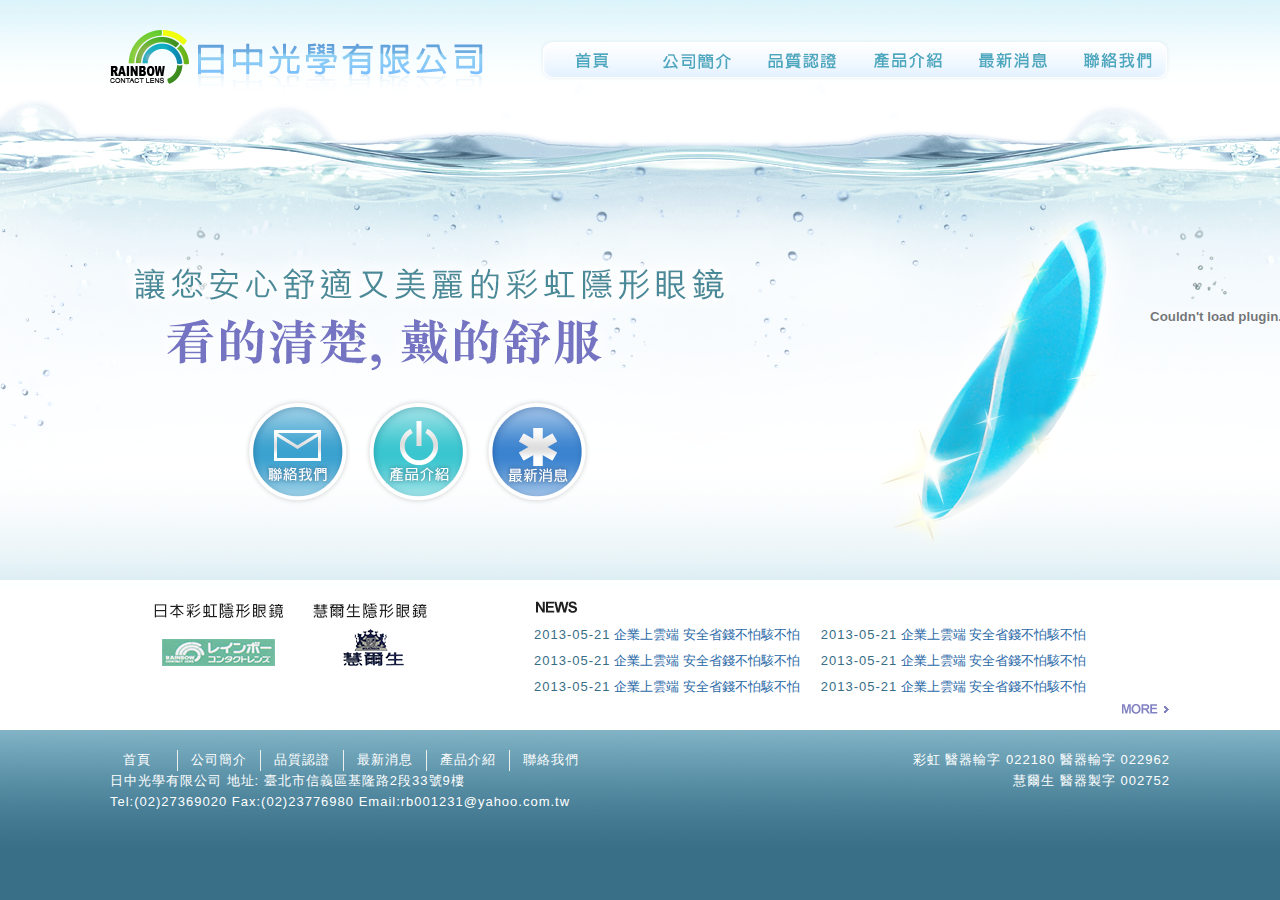
<file: export/web/index.html>
<!doctype html>
<html>
<head>
<meta charset="utf-8">
<title>日中光學有限公司</title>
<link rel="stylesheet" href="css/import.css" type="text/css" media="all" />
<script data-main="js/main" src="js/require.js"></script>
</head>
<body>
<div class="wrap_bg">
  <div class="wrap_bg_sky"></div>
  <div class="wrap_bg_white"></div>
  <div class="wrap_bg_water">
  <div class="wrap_bg_water-bubble"><embed src="swf/bubble.swf" wmode="transparent" class="obj_bubble"></embed></div>
  <div class="wrap_bg_water-main"></div>
  </div>
</div>
<div class="wrap">
  <div class="wrap_header">
    <h1 class="logo fo_clearText fo_pullLeft">日中光學有限公司</h1>
    <div class="wrap_menu fo_pullRight fo_paddingTop_10">
      <ul class="fl_menu">
        <li><a href="index.html"><img src="images/btn_index.png" class="pg_pb" /></a></li>
        <li><a href="about.html"><img src="images/btn_about.png" class="pg_pb" /></a></li>
        <li><a href="qa.html"><img src="images/btn_qa.png" class="pg_pb" /></a></li>
        <li><a href="product.html"><img src="images/btn_product.png" class="pg_pb" /></a></li>
        <li><a href="news.html"><img src="images/btn_news.png" class="pg_pb" /></a></li>
        <li><a href="contactUs.html"><img src="images/btn_contactUs.png" class="pg_pb" /></a></li>
      </ul>
    </div>
  </div>
  <div class="wrap_content-main">
    <div class="fo_positionRelative fo_width_70 fo_textCenter"><br />
      <div class="fo_top_50"> <img src="images/img2_text.png" />
        <ul class="fl_menu fo_pullCenter fo_width_60 fo_clearFix">
          <li><a href="contactUs.html"><img src="images/btn2_contactUs.png" /></a></li>
          <li><a href="product.hml"><img src="images/btn2_product.png" /></a></li>
          <li><a href="news.html"><img src="images/btn2_news.png" /></a></li>
        </ul>
      </div>
    </div>
    <div class="fo_width_30 fo_textCenter">
      <div class="wrap_light light"></div>
      <div class="wrap_light2 light"></div>
      <div class="wrap_light3 light"></div>
      <img src="images/img3_contactLens.png" width="274" height="360"></div>
  </div>
  <div class="wrap_contentBottom-main">
    <div class="fo_width_40">
      <ul class="fl_menu fo_pullCenter fo_width_80 fo_clearFix">
        <li><a href="#"><img src="images/img5_band.png" /></a></li>
        <li><a href="#"><img src="images/img5_band2.png" /></a></li>
      </ul>
    </div>
    <div class="fo_width_60 font2">
      <h2 class="newsTitle fo_clearText">News</h2>
      <div class="fo_width_100">
      <ul class="list_news fo_pull_y fo_pullLeft">
        <li><cite>2013-05-21</cite> <a href="news_sub.html">企業上雲端 安全省錢不怕駭不怕</a></li>
        <li><cite>2013-05-21</cite> <a href="news_sub.html">企業上雲端 安全省錢不怕駭不怕</a></li>
        <li><cite>2013-05-21</cite> <a href="news_sub.html">企業上雲端 安全省錢不怕駭不怕</a></li>
      </ul>
      <ul class="list_news fo_pull_y fo_pullLeft">
        <li><cite>2013-05-21</cite> <a href="news_sub.html">企業上雲端 安全省錢不怕駭不怕</a></li>
        <li><cite>2013-05-21</cite> <a href="news_sub.html">企業上雲端 安全省錢不怕駭不怕</a></li>
        <li><cite>2013-05-21</cite> <a href="news_sub.html">企業上雲端 安全省錢不怕駭不怕</a></li>
      </ul></div>
      <div class="fo_width_100 fo_clearFix">
        <div class="fo_pullRight"><img src="images/btn3_more.png" /></div>
      </div>
    </div>
  </div>
  <div class="wrap_footer-main font">
    <div class="fo_width_50 fo_pullLeft">
      <ul class="font fl_menu_sub1">
        <li><a href="index.html">首頁</a></li>
        <li><a href="about.html">公司簡介</a></li>
        <li><a href="qa.html">品質認證</a></li>
        <li><a href="news.html">最新消息</a></li>
        <li><a href="product.html">產品介紹</a></li>
        <li><a href="contactUs.html">聯絡我們</a></li>
      </ul>
      <br />
      日中光學有限公司     地址: 臺北市信義區基隆路2段33號9樓<br />
      Tel:(02)27369020    Fax:(02)23776980    Email:rb001231@yahoo.com.tw </div>
    <div class="fo_width_50 fo_pullLeft fo_textRight"> 彩虹          醫器輸字 022180
      醫器輸字 022962<br />
      慧爾生      醫器製字 002752 </div>
  </div>
</div>
</body>
</html>
</file>
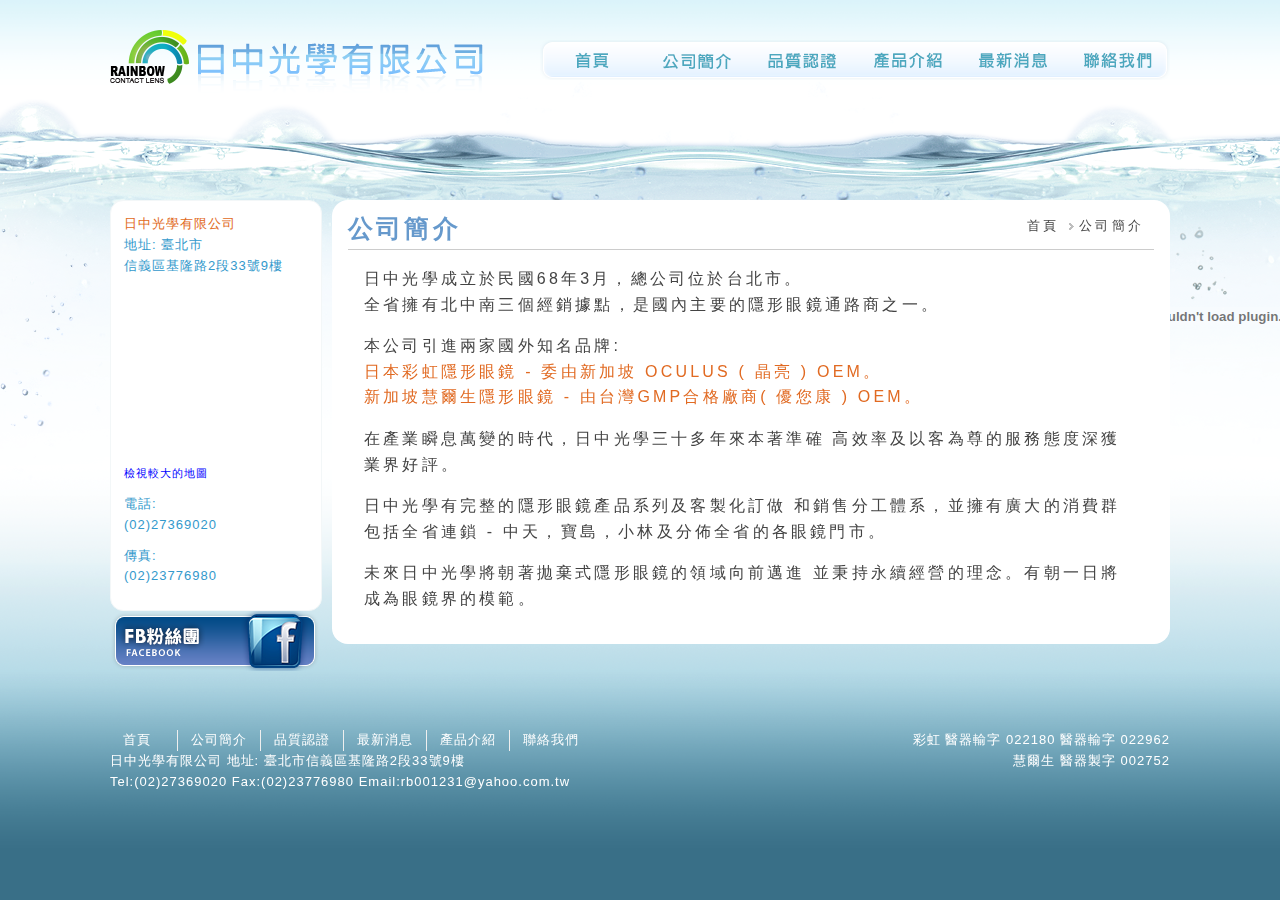
<file: export/web/about.html>
<!doctype html>
<html>
<head>
<meta charset="utf-8">
<title>日中光學有限公司</title>
<link rel="stylesheet" href="css/import.css" type="text/css" media="all" />
<script data-main="js/main" src="js/require.js"></script>
</head>
<body>
<div class="wrap_bg">
  <div class="wrap_bg_sky"></div>
  <div class="wrap_bg_water">
  <div class="wrap_bg_water-bubble"><embed src="swf/bubble.swf" wmode="transparent" class="obj_bubble"></embed></div>
  <div class="wrap_bg_water-main"></div>
  </div>
</div>
<div class="wrap">
  <div class="wrap_header">
    <h1 class="logo fo_clearText fo_pullLeft">日中光學有限公司</h1>
    <div class="wrap_menu fo_pullRight fo_paddingTop_10">
      <ul class="fl_menu">
        <li><a href="index.html"><img src="images/btn_index.png" class="pg_pb" /></a></li>
        <li><a href="about.html"><img src="images/btn_about.png" class="pg_pb" /></a></li>
        <li><a href="qa.html"><img src="images/btn_qa.png" class="pg_pb" /></a></li>
        <li><a href="product.html"><img src="images/btn_product.png" class="pg_pb" /></a></li>
        <li><a href="news.html"><img src="images/btn_news.png" class="pg_pb" /></a></li>
        <li><a href="contactUs.html"><img src="images/btn_contactUs.png" class="pg_pb" /></a></li>
      </ul>
    </div>
  </div>
  <div class="wrap_content-sub">
    <div class="fo_width_20">
      <div class="list_menu fo_radiusMax">
        <div class="fo_paddingMax">
          <ul>
            <li><strong>日中光學有限公司</strong><br />
              地址: 臺北市<br />
              信義區基隆路2段33號9樓
              <iframe width="180" height="180" frameborder="0" scrolling="no" marginheight="0" marginwidth="0" src="https://maps.google.com.tw/maps?f=q&amp;source=s_q&amp;hl=zh-TW&amp;geocode=&amp;q=%E8%87%BA%E5%8C%97%E5%B8%82%E4%BF%A1%E7%BE%A9%E5%8D%80%E5%9F%BA%E9%9A%86%E8%B7%AF2%E6%AE%B533%E8%99%9F9%E6%A8%93&amp;sll=25.085406,121.561501&amp;sspn=0.419766,0.837021&amp;brcurrent=3,0x3442abadec7543e7:0x5dbcdd8252aeabe7,0,0x3442ac6b61dbbd9d:0xc0c243da98cba64b&amp;ie=UTF8&amp;hq=&amp;hnear=110%E5%8F%B0%E5%8C%97%E5%B8%82%E4%BF%A1%E7%BE%A9%E5%8D%80%E5%9F%BA%E9%9A%86%E8%B7%AF%E4%BA%8C%E6%AE%B533%E8%99%9F&amp;ll=25.031482,121.558895&amp;spn=0.006562,0.013078&amp;t=m&amp;z=14&amp;output=embed"></iframe>
              <br />
              <small><a href="https://maps.google.com.tw/maps?f=q&amp;source=embed&amp;hl=zh-TW&amp;geocode=&amp;q=%E8%87%BA%E5%8C%97%E5%B8%82%E4%BF%A1%E7%BE%A9%E5%8D%80%E5%9F%BA%E9%9A%86%E8%B7%AF2%E6%AE%B533%E8%99%9F9%E6%A8%93&amp;sll=25.085406,121.561501&amp;sspn=0.419766,0.837021&amp;brcurrent=3,0x3442abadec7543e7:0x5dbcdd8252aeabe7,0,0x3442ac6b61dbbd9d:0xc0c243da98cba64b&amp;ie=UTF8&amp;hq=&amp;hnear=110%E5%8F%B0%E5%8C%97%E5%B8%82%E4%BF%A1%E7%BE%A9%E5%8D%80%E5%9F%BA%E9%9A%86%E8%B7%AF%E4%BA%8C%E6%AE%B533%E8%99%9F&amp;ll=25.031482,121.558895&amp;spn=0.006562,0.013078&amp;t=m&amp;z=14" style="color:#0000FF;text-align:left">檢視較大的地圖</a></small> </li>
            <li>電話: <br />
              (02)27369020</li>
            <li>傳真: <br />
              (02)23776980</li>
          </ul>
        </div>
      </div><a href="images/about.html"><img src="images/btn4_facebook.png" /></a>
    </div>
    <div class="fo_width_80">
      <div class="fo_paddingLeft_10">
        <div class="fo_width_100 fo_radiusMax fo_background-white">
          <div class="fo_paddingMax">
            <ul class="menu_sitemap fo_pullRight">
              <li>首頁</li>
              <li>公司簡介</li>
            </ul>
            <h2>公司簡介</h2>
            <hr />
            <p class="fo_marginMax"> 日中光學成立於民國68年3月，總公司位於台北市。<br />
              全省擁有北中南三個經銷據點，是國內主要的隱形眼鏡通路商之一。</p>
            <p class="fo_marginMax"> 本公司引進兩家國外知名品牌:<br />
              <strong>日本彩虹隱形眼鏡 - 委由新加坡 OCULUS ( 晶亮 ) OEM。</strong><br />
              <strong>新加坡慧爾生隱形眼鏡 - 由台灣GMP合格廠商( 優您康 ) OEM。</strong> </p>
            <p class="fo_marginMax"> 在產業瞬息萬變的時代，日中光學三十多年來本著準確
              高效率及以客為尊的服務態度深獲業界好評。 </p>
            <p class="fo_marginMax"> 日中光學有完整的隱形眼鏡產品系列及客製化訂做
              和銷售分工體系，並擁有廣大的消費群包括全省連鎖 - 
              中天，寶島，小林及分佈全省的各眼鏡門市。 </p>
            <p class="fo_marginMax"> 未來日中光學將朝著拋棄式隱形眼鏡的領域向前邁進
              並秉持永續經營的理念。有朝一日將成為眼鏡界的模範。 </p>
          </div>
        </div>
      </div>
    </div>
  </div>
  <div class="wrap_footer-sub font">
    <div class="fo_width_50">
      <ul class="font fl_menu_sub1">
        <li><a href="#">首頁</a></li>
        <li><a href="#">公司簡介</a></li>
        <li><a href="#">品質認證</a></li>
        <li><a href="#">最新消息</a></li>
        <li><a href="#">產品介紹</a></li>
        <li><a href="#">聯絡我們</a></li>
      </ul>
      <br />
      日中光學有限公司     地址: 臺北市信義區基隆路2段33號9樓<br />
      Tel:(02)27369020    Fax:(02)23776980    Email:rb001231@yahoo.com.tw </div>
    <div class="fo_width_50 fo_pullLeft fo_textRight"> 彩虹          醫器輸字 022180
      醫器輸字 022962<br />
      慧爾生      醫器製字 002752 </div>
  </div>
</div>
</body>
</html>
</file>
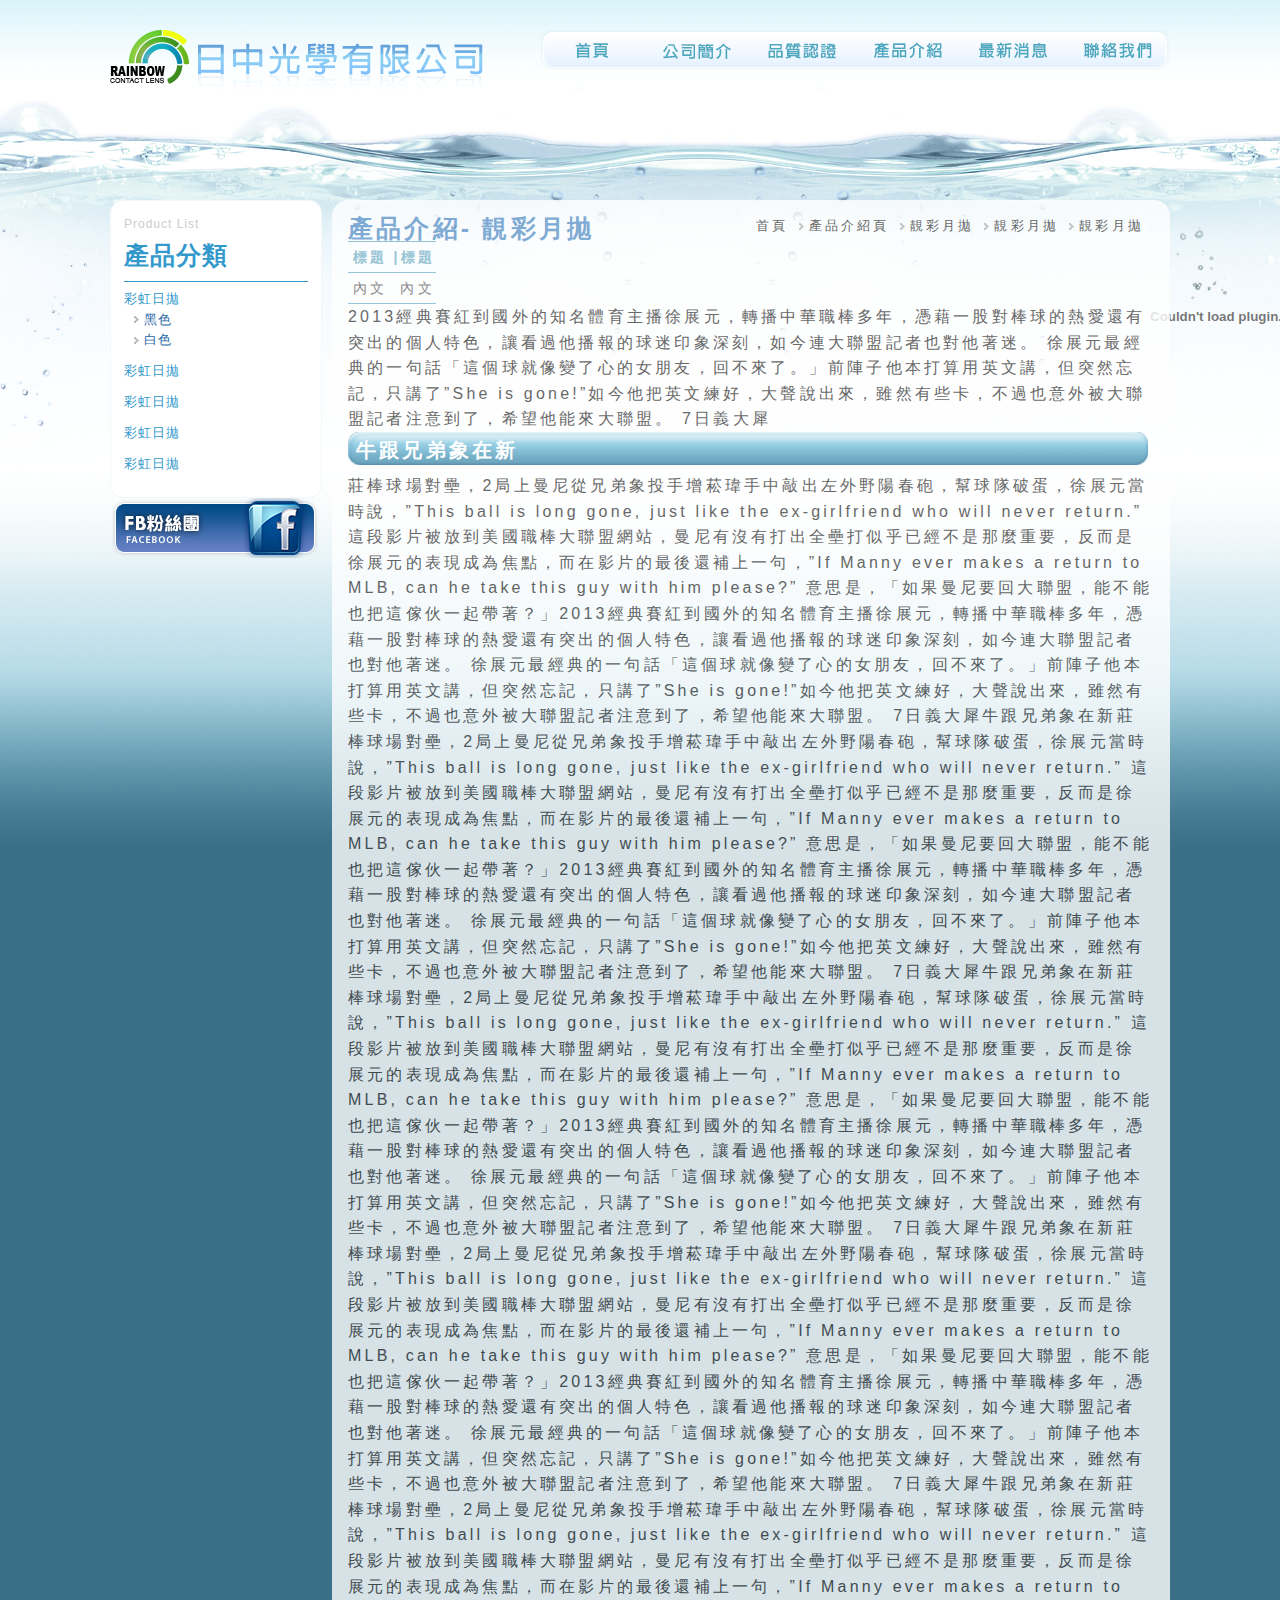
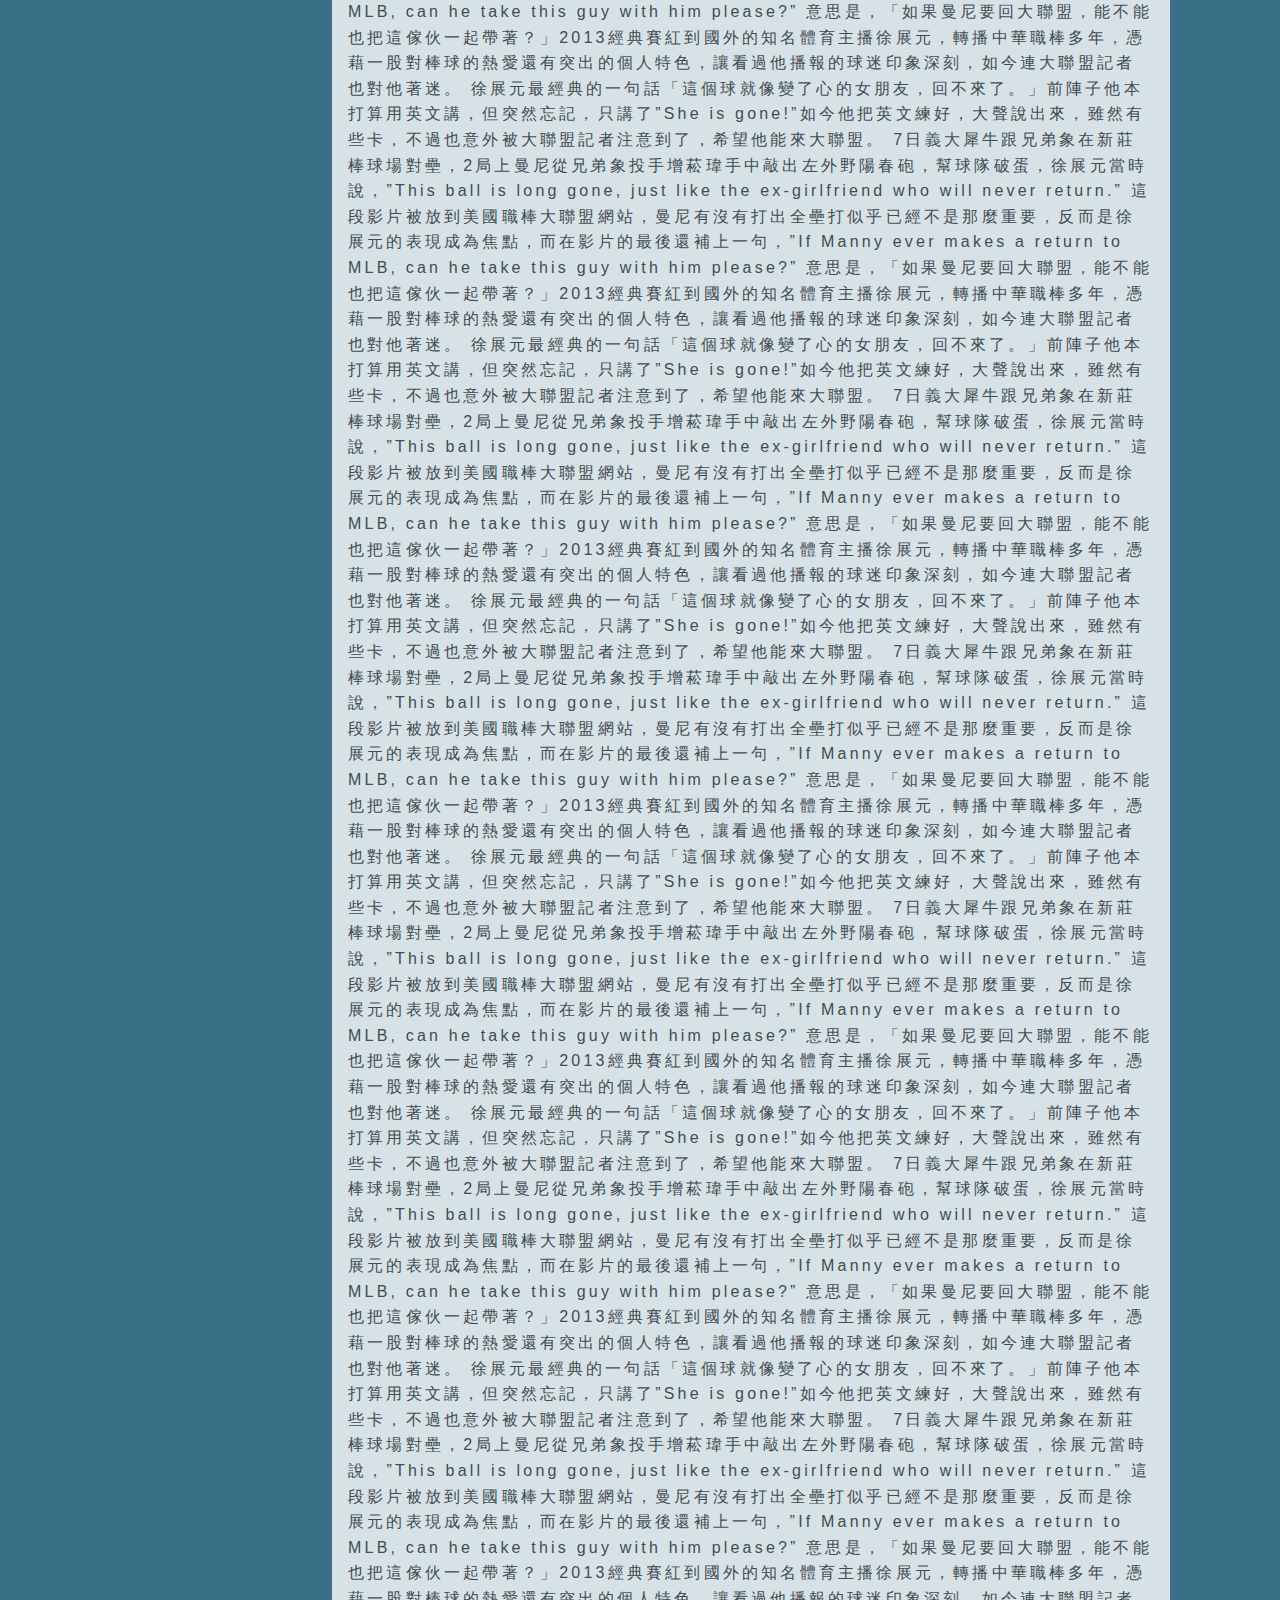
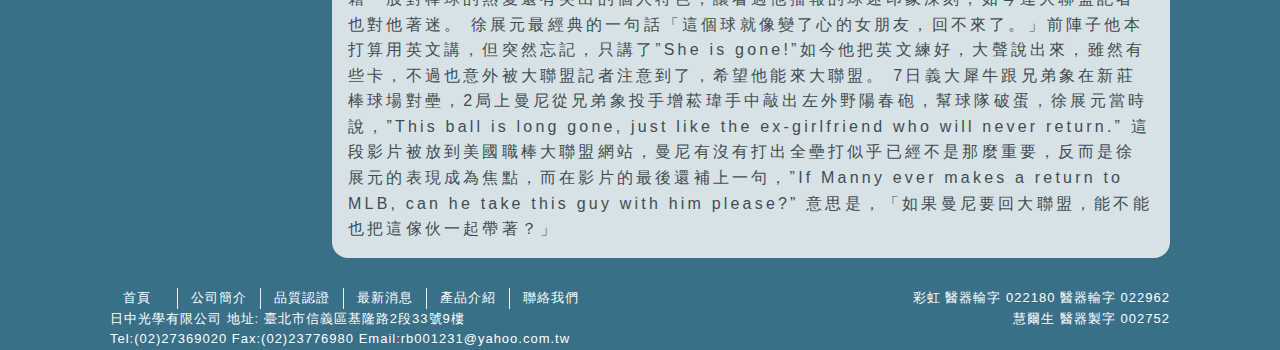
<file: export/web/about2.html>
<!doctype html>
<html>
<head>
<meta charset="utf-8">
<title>日中光學有限公司</title>
<link rel="stylesheet" href="css/import.css" type="text/css" media="all" />
<script data-main="js/main" src="js/require.js"></script>
</head>
<body>
<div class="wrap_bg">
  <div class="wrap_bg_sky"></div>
  <div class="wrap_bg_water">
  <div class="wrap_bg_water-bubble"><embed src="swf/bubble.swf" wmode="transparent" class="obj_bubble"></embed></div>
  <div class="wrap_bg_water-main"></div>
  </div>
</div>
<div class="wrap">
  <div class="wrap_header">
    <h1 class="logo fo_clearText fo_pullLeft">日中光學有限公司</h1>
    <div class="wrap_menu fo_pullRight">
      <ul class="fl_menu">
        <li><a href="index.html"><img src="images/btn_index.png" class="pg_pb" /></a></li>
        <li><a href="about.html"><img src="images/btn_about.png" class="pg_pb" /></a></li>
        <li><a href="qa.html"><img src="images/btn_qa.png" class="pg_pb" /></a></li>
        <li><a href="product.html"><img src="images/btn_product.png" class="pg_pb" /></a></li>
        <li><a href="news.html"><img src="images/btn_news.png" class="pg_pb" /></a></li>
        <li><a href="contactUs.html"><img src="images/btn_contactUs.png" class="pg_pb" /></a></li>
      </ul>
    </div>
  </div>
  <div class="wrap_content-sub">
    <div class="fo_width_20">
      <div class="list_menu fo_radiusMax">
        <div class="fo_paddingMax"><cite>Product List</cite>
          <h2>產品分類</h2>
          <hr />
          <ul>
            <li>彩虹日拋
              <ul class="list_menu2">
                <li><a href="#">黑色</a></li>
                <li><a href="#">白色</a></li>
              </ul>
            </li>
            <li>彩虹日拋</li>
            <li>彩虹日拋</li>
            <li>彩虹日拋</li>
            <li>彩虹日拋</li>
          </ul>
        </div>      </div><a href="images/about.html"><img src="images/btn4_facebook.png" /></a>    </div>
    <div class="fo_width_80">
      <div class="fo_paddingLeft_10 fo_opacityMin">
        <div class="fo_width_100 fo_radiusMax fo_background-white">
          <div class="fo_paddingMax">
            <ul class="menu_sitemap fo_pullRight">
              <li>首頁</li>
              <li>產品介紹頁</li>
              <li>靚彩月拋 </li>
              <li> 靚彩月拋 </li>
              <li> 靚彩月拋 </li>
            </ul>
            <h2>產品介紹- 靚彩月拋</h2>
            <table class="table_data">
              <thead>
                <tr>
                  <th>標題</th>
                  <th>標題</th>
                </tr>
              </thead>
              <tr>
                <td>內文</td>
                <td>內文</td>
              </tr>
            </table>
            2013經典賽紅到國外的知名體育主播徐展元，轉播中華職棒多年，憑藉一股對棒球的熱愛還有突出的個人特色，讓看過他播報的球迷印象深刻，如今連大聯盟記者也對他著迷。
            徐展元最經典的一句話「這個球就像變了心的女朋友，回不來了。」前陣子他本打算用英文講，但突然忘記，只講了”She is gone!”如今他把英文練好，大聲說出來，雖然有些卡，不過也意外被大聯盟記者注意到了，希望他能來大聯盟。
            7日義大犀
            <h3>牛跟兄弟象在新</h3>
            莊棒球場對壘，2局上曼尼從兄弟象投手增菘瑋手中敲出左外野陽春砲，幫球隊破蛋，徐展元當時說，”This ball is long gone, just like the ex-girlfriend who will never return.”
            這段影片被放到美國職棒大聯盟網站，曼尼有沒有打出全壘打似乎已經不是那麼重要，反而是徐展元的表現成為焦點，而在影片的最後還補上一句，”If Manny ever makes a return to MLB, can he take this guy with him please?” 意思是，「如果曼尼要回大聯盟，能不能也把這傢伙一起帶著？」2013經典賽紅到國外的知名體育主播徐展元，轉播中華職棒多年，憑藉一股對棒球的熱愛還有突出的個人特色，讓看過他播報的球迷印象深刻，如今連大聯盟記者也對他著迷。
            徐展元最經典的一句話「這個球就像變了心的女朋友，回不來了。」前陣子他本打算用英文講，但突然忘記，只講了”She is gone!”如今他把英文練好，大聲說出來，雖然有些卡，不過也意外被大聯盟記者注意到了，希望他能來大聯盟。
            7日義大犀牛跟兄弟象在新莊棒球場對壘，2局上曼尼從兄弟象投手增菘瑋手中敲出左外野陽春砲，幫球隊破蛋，徐展元當時說，”This ball is long gone, just like the ex-girlfriend who will never return.”
            這段影片被放到美國職棒大聯盟網站，曼尼有沒有打出全壘打似乎已經不是那麼重要，反而是徐展元的表現成為焦點，而在影片的最後還補上一句，”If Manny ever makes a return to MLB, can he take this guy with him please?” 意思是，「如果曼尼要回大聯盟，能不能也把這傢伙一起帶著？」2013經典賽紅到國外的知名體育主播徐展元，轉播中華職棒多年，憑藉一股對棒球的熱愛還有突出的個人特色，讓看過他播報的球迷印象深刻，如今連大聯盟記者也對他著迷。
            徐展元最經典的一句話「這個球就像變了心的女朋友，回不來了。」前陣子他本打算用英文講，但突然忘記，只講了”She is gone!”如今他把英文練好，大聲說出來，雖然有些卡，不過也意外被大聯盟記者注意到了，希望他能來大聯盟。
            7日義大犀牛跟兄弟象在新莊棒球場對壘，2局上曼尼從兄弟象投手增菘瑋手中敲出左外野陽春砲，幫球隊破蛋，徐展元當時說，”This ball is long gone, just like the ex-girlfriend who will never return.”
            這段影片被放到美國職棒大聯盟網站，曼尼有沒有打出全壘打似乎已經不是那麼重要，反而是徐展元的表現成為焦點，而在影片的最後還補上一句，”If Manny ever makes a return to MLB, can he take this guy with him please?” 意思是，「如果曼尼要回大聯盟，能不能也把這傢伙一起帶著？」2013經典賽紅到國外的知名體育主播徐展元，轉播中華職棒多年，憑藉一股對棒球的熱愛還有突出的個人特色，讓看過他播報的球迷印象深刻，如今連大聯盟記者也對他著迷。
            徐展元最經典的一句話「這個球就像變了心的女朋友，回不來了。」前陣子他本打算用英文講，但突然忘記，只講了”She is gone!”如今他把英文練好，大聲說出來，雖然有些卡，不過也意外被大聯盟記者注意到了，希望他能來大聯盟。
            7日義大犀牛跟兄弟象在新莊棒球場對壘，2局上曼尼從兄弟象投手增菘瑋手中敲出左外野陽春砲，幫球隊破蛋，徐展元當時說，”This ball is long gone, just like the ex-girlfriend who will never return.”
            這段影片被放到美國職棒大聯盟網站，曼尼有沒有打出全壘打似乎已經不是那麼重要，反而是徐展元的表現成為焦點，而在影片的最後還補上一句，”If Manny ever makes a return to MLB, can he take this guy with him please?” 意思是，「如果曼尼要回大聯盟，能不能也把這傢伙一起帶著？」2013經典賽紅到國外的知名體育主播徐展元，轉播中華職棒多年，憑藉一股對棒球的熱愛還有突出的個人特色，讓看過他播報的球迷印象深刻，如今連大聯盟記者也對他著迷。
            徐展元最經典的一句話「這個球就像變了心的女朋友，回不來了。」前陣子他本打算用英文講，但突然忘記，只講了”She is gone!”如今他把英文練好，大聲說出來，雖然有些卡，不過也意外被大聯盟記者注意到了，希望他能來大聯盟。
            7日義大犀牛跟兄弟象在新莊棒球場對壘，2局上曼尼從兄弟象投手增菘瑋手中敲出左外野陽春砲，幫球隊破蛋，徐展元當時說，”This ball is long gone, just like the ex-girlfriend who will never return.”
            這段影片被放到美國職棒大聯盟網站，曼尼有沒有打出全壘打似乎已經不是那麼重要，反而是徐展元的表現成為焦點，而在影片的最後還補上一句，”If Manny ever makes a return to MLB, can he take this guy with him please?” 意思是，「如果曼尼要回大聯盟，能不能也把這傢伙一起帶著？」2013經典賽紅到國外的知名體育主播徐展元，轉播中華職棒多年，憑藉一股對棒球的熱愛還有突出的個人特色，讓看過他播報的球迷印象深刻，如今連大聯盟記者也對他著迷。
            徐展元最經典的一句話「這個球就像變了心的女朋友，回不來了。」前陣子他本打算用英文講，但突然忘記，只講了”She is gone!”如今他把英文練好，大聲說出來，雖然有些卡，不過也意外被大聯盟記者注意到了，希望他能來大聯盟。
            7日義大犀牛跟兄弟象在新莊棒球場對壘，2局上曼尼從兄弟象投手增菘瑋手中敲出左外野陽春砲，幫球隊破蛋，徐展元當時說，”This ball is long gone, just like the ex-girlfriend who will never return.”
            這段影片被放到美國職棒大聯盟網站，曼尼有沒有打出全壘打似乎已經不是那麼重要，反而是徐展元的表現成為焦點，而在影片的最後還補上一句，”If Manny ever makes a return to MLB, can he take this guy with him please?” 意思是，「如果曼尼要回大聯盟，能不能也把這傢伙一起帶著？」2013經典賽紅到國外的知名體育主播徐展元，轉播中華職棒多年，憑藉一股對棒球的熱愛還有突出的個人特色，讓看過他播報的球迷印象深刻，如今連大聯盟記者也對他著迷。
            徐展元最經典的一句話「這個球就像變了心的女朋友，回不來了。」前陣子他本打算用英文講，但突然忘記，只講了”She is gone!”如今他把英文練好，大聲說出來，雖然有些卡，不過也意外被大聯盟記者注意到了，希望他能來大聯盟。
            7日義大犀牛跟兄弟象在新莊棒球場對壘，2局上曼尼從兄弟象投手增菘瑋手中敲出左外野陽春砲，幫球隊破蛋，徐展元當時說，”This ball is long gone, just like the ex-girlfriend who will never return.”
            這段影片被放到美國職棒大聯盟網站，曼尼有沒有打出全壘打似乎已經不是那麼重要，反而是徐展元的表現成為焦點，而在影片的最後還補上一句，”If Manny ever makes a return to MLB, can he take this guy with him please?” 意思是，「如果曼尼要回大聯盟，能不能也把這傢伙一起帶著？」2013經典賽紅到國外的知名體育主播徐展元，轉播中華職棒多年，憑藉一股對棒球的熱愛還有突出的個人特色，讓看過他播報的球迷印象深刻，如今連大聯盟記者也對他著迷。
            徐展元最經典的一句話「這個球就像變了心的女朋友，回不來了。」前陣子他本打算用英文講，但突然忘記，只講了”She is gone!”如今他把英文練好，大聲說出來，雖然有些卡，不過也意外被大聯盟記者注意到了，希望他能來大聯盟。
            7日義大犀牛跟兄弟象在新莊棒球場對壘，2局上曼尼從兄弟象投手增菘瑋手中敲出左外野陽春砲，幫球隊破蛋，徐展元當時說，”This ball is long gone, just like the ex-girlfriend who will never return.”
            這段影片被放到美國職棒大聯盟網站，曼尼有沒有打出全壘打似乎已經不是那麼重要，反而是徐展元的表現成為焦點，而在影片的最後還補上一句，”If Manny ever makes a return to MLB, can he take this guy with him please?” 意思是，「如果曼尼要回大聯盟，能不能也把這傢伙一起帶著？」2013經典賽紅到國外的知名體育主播徐展元，轉播中華職棒多年，憑藉一股對棒球的熱愛還有突出的個人特色，讓看過他播報的球迷印象深刻，如今連大聯盟記者也對他著迷。
            徐展元最經典的一句話「這個球就像變了心的女朋友，回不來了。」前陣子他本打算用英文講，但突然忘記，只講了”She is gone!”如今他把英文練好，大聲說出來，雖然有些卡，不過也意外被大聯盟記者注意到了，希望他能來大聯盟。
            7日義大犀牛跟兄弟象在新莊棒球場對壘，2局上曼尼從兄弟象投手增菘瑋手中敲出左外野陽春砲，幫球隊破蛋，徐展元當時說，”This ball is long gone, just like the ex-girlfriend who will never return.”
            這段影片被放到美國職棒大聯盟網站，曼尼有沒有打出全壘打似乎已經不是那麼重要，反而是徐展元的表現成為焦點，而在影片的最後還補上一句，”If Manny ever makes a return to MLB, can he take this guy with him please?” 意思是，「如果曼尼要回大聯盟，能不能也把這傢伙一起帶著？」2013經典賽紅到國外的知名體育主播徐展元，轉播中華職棒多年，憑藉一股對棒球的熱愛還有突出的個人特色，讓看過他播報的球迷印象深刻，如今連大聯盟記者也對他著迷。
            徐展元最經典的一句話「這個球就像變了心的女朋友，回不來了。」前陣子他本打算用英文講，但突然忘記，只講了”She is gone!”如今他把英文練好，大聲說出來，雖然有些卡，不過也意外被大聯盟記者注意到了，希望他能來大聯盟。
            7日義大犀牛跟兄弟象在新莊棒球場對壘，2局上曼尼從兄弟象投手增菘瑋手中敲出左外野陽春砲，幫球隊破蛋，徐展元當時說，”This ball is long gone, just like the ex-girlfriend who will never return.”
            這段影片被放到美國職棒大聯盟網站，曼尼有沒有打出全壘打似乎已經不是那麼重要，反而是徐展元的表現成為焦點，而在影片的最後還補上一句，”If Manny ever makes a return to MLB, can he take this guy with him please?” 意思是，「如果曼尼要回大聯盟，能不能也把這傢伙一起帶著？」2013經典賽紅到國外的知名體育主播徐展元，轉播中華職棒多年，憑藉一股對棒球的熱愛還有突出的個人特色，讓看過他播報的球迷印象深刻，如今連大聯盟記者也對他著迷。
            徐展元最經典的一句話「這個球就像變了心的女朋友，回不來了。」前陣子他本打算用英文講，但突然忘記，只講了”She is gone!”如今他把英文練好，大聲說出來，雖然有些卡，不過也意外被大聯盟記者注意到了，希望他能來大聯盟。
            7日義大犀牛跟兄弟象在新莊棒球場對壘，2局上曼尼從兄弟象投手增菘瑋手中敲出左外野陽春砲，幫球隊破蛋，徐展元當時說，”This ball is long gone, just like the ex-girlfriend who will never return.”
            這段影片被放到美國職棒大聯盟網站，曼尼有沒有打出全壘打似乎已經不是那麼重要，反而是徐展元的表現成為焦點，而在影片的最後還補上一句，”If Manny ever makes a return to MLB, can he take this guy with him please?” 意思是，「如果曼尼要回大聯盟，能不能也把這傢伙一起帶著？」2013經典賽紅到國外的知名體育主播徐展元，轉播中華職棒多年，憑藉一股對棒球的熱愛還有突出的個人特色，讓看過他播報的球迷印象深刻，如今連大聯盟記者也對他著迷。
            徐展元最經典的一句話「這個球就像變了心的女朋友，回不來了。」前陣子他本打算用英文講，但突然忘記，只講了”She is gone!”如今他把英文練好，大聲說出來，雖然有些卡，不過也意外被大聯盟記者注意到了，希望他能來大聯盟。
            7日義大犀牛跟兄弟象在新莊棒球場對壘，2局上曼尼從兄弟象投手增菘瑋手中敲出左外野陽春砲，幫球隊破蛋，徐展元當時說，”This ball is long gone, just like the ex-girlfriend who will never return.”
            這段影片被放到美國職棒大聯盟網站，曼尼有沒有打出全壘打似乎已經不是那麼重要，反而是徐展元的表現成為焦點，而在影片的最後還補上一句，”If Manny ever makes a return to MLB, can he take this guy with him please?” 意思是，「如果曼尼要回大聯盟，能不能也把這傢伙一起帶著？」 </div>
        </div>
      </div>
    </div>
  </div>
  <div class="wrap_footer-sub font">
    <div class="fo_width_50">
      <ul class="fl_menu_sub1">
        <li><a href="#">首頁</a></li>
        <li><a href="#">公司簡介</a></li>
        <li><a href="#">品質認證</a></li>
        <li><a href="#">最新消息</a></li>
        <li><a href="#">產品介紹</a></li>
        <li><a href="#">聯絡我們</a></li>
      </ul>
      <br />
      日中光學有限公司     地址: 臺北市信義區基隆路2段33號9樓<br />
      Tel:(02)27369020    Fax:(02)23776980    Email:rb001231@yahoo.com.tw </div>
    <div class="fo_width_50 fo_pullLeft fo_textRight"> 彩虹          醫器輸字 022180
      醫器輸字 022962<br />
      慧爾生      醫器製字 002752 </div>
  </div>
</div>
</body>
</html>
</file>
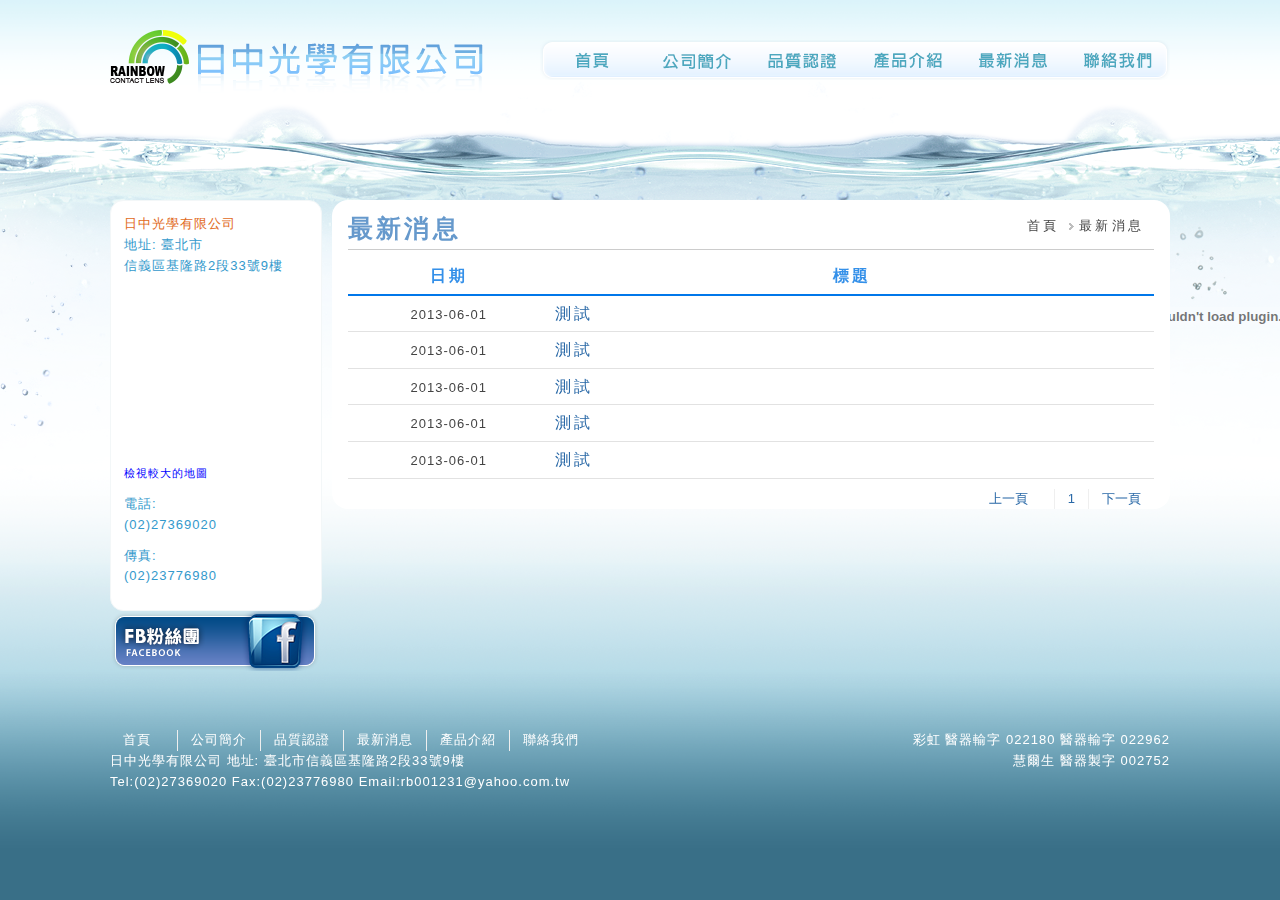
<file: export/web/news.html>
<!doctype html>
<html>
<head>
<meta charset="utf-8">
<title>日中光學有限公司</title>
<link rel="stylesheet" href="css/import.css" type="text/css" media="all" />
<script data-main="js/main" src="js/require.js"></script>
</head>
<body>
<div class="wrap_bg">
  <div class="wrap_bg_sky"></div>
  <div class="wrap_bg_water">
  <div class="wrap_bg_water-bubble"><embed src="swf/bubble.swf" wmode="transparent" class="obj_bubble"></embed></div>
  <div class="wrap_bg_water-main"></div>
  </div>
</div>
<div class="wrap">
  <div class="wrap_header">
    <h1 class="logo fo_clearText fo_pullLeft">日中光學有限公司</h1>
    <div class="wrap_menu fo_pullRight fo_paddingTop_10">
      <ul class="fl_menu">
        <li><a href="index.html"><img src="images/btn_index.png" class="pg_pb" /></a></li>
        <li><a href="about.html"><img src="images/btn_about.png" class="pg_pb" /></a></li>
        <li><a href="qa.html"><img src="images/btn_qa.png" class="pg_pb" /></a></li>
        <li><a href="product.html"><img src="images/btn_product.png" class="pg_pb" /></a></li>
        <li><a href="news.html"><img src="images/btn_news.png" class="pg_pb" /></a></li>
        <li><a href="contactUs.html"><img src="images/btn_contactUs.png" class="pg_pb" /></a></li>
      </ul>
    </div>
  </div>
  <div class="wrap_content-sub">
    <div class="fo_width_20">
      <div class="list_menu fo_radiusMax">
        <div class="fo_paddingMax">
          <ul>
            <li><strong>日中光學有限公司</strong><br />
              地址: 臺北市<br />
              信義區基隆路2段33號9樓
              <iframe width="180" height="180" frameborder="0" scrolling="no" marginheight="0" marginwidth="0" src="https://maps.google.com.tw/maps?f=q&amp;source=s_q&amp;hl=zh-TW&amp;geocode=&amp;q=%E8%87%BA%E5%8C%97%E5%B8%82%E4%BF%A1%E7%BE%A9%E5%8D%80%E5%9F%BA%E9%9A%86%E8%B7%AF2%E6%AE%B533%E8%99%9F9%E6%A8%93&amp;sll=25.085406,121.561501&amp;sspn=0.419766,0.837021&amp;brcurrent=3,0x3442abadec7543e7:0x5dbcdd8252aeabe7,0,0x3442ac6b61dbbd9d:0xc0c243da98cba64b&amp;ie=UTF8&amp;hq=&amp;hnear=110%E5%8F%B0%E5%8C%97%E5%B8%82%E4%BF%A1%E7%BE%A9%E5%8D%80%E5%9F%BA%E9%9A%86%E8%B7%AF%E4%BA%8C%E6%AE%B533%E8%99%9F&amp;ll=25.031482,121.558895&amp;spn=0.006562,0.013078&amp;t=m&amp;z=14&amp;output=embed"></iframe>
              <br />
              <small><a href="https://maps.google.com.tw/maps?f=q&amp;source=embed&amp;hl=zh-TW&amp;geocode=&amp;q=%E8%87%BA%E5%8C%97%E5%B8%82%E4%BF%A1%E7%BE%A9%E5%8D%80%E5%9F%BA%E9%9A%86%E8%B7%AF2%E6%AE%B533%E8%99%9F9%E6%A8%93&amp;sll=25.085406,121.561501&amp;sspn=0.419766,0.837021&amp;brcurrent=3,0x3442abadec7543e7:0x5dbcdd8252aeabe7,0,0x3442ac6b61dbbd9d:0xc0c243da98cba64b&amp;ie=UTF8&amp;hq=&amp;hnear=110%E5%8F%B0%E5%8C%97%E5%B8%82%E4%BF%A1%E7%BE%A9%E5%8D%80%E5%9F%BA%E9%9A%86%E8%B7%AF%E4%BA%8C%E6%AE%B533%E8%99%9F&amp;ll=25.031482,121.558895&amp;spn=0.006562,0.013078&amp;t=m&amp;z=14" style="color:#0000FF;text-align:left">檢視較大的地圖</a></small> </li>
            <li>電話: <br />
              (02)27369020</li>
            <li>傳真: <br />
              (02)23776980</li>
          </ul>
        </div>      </div><a href="images/about.html"><img src="images/btn4_facebook.png" /></a>    </div>
    <div class="fo_width_80">
      <div class="fo_paddingLeft_10">
        <div class="fo_width_100 fo_radiusMax fo_background-white">
          <div class="fo_paddingMax">
            <ul class="menu_sitemap fo_pullRight">
              <li>首頁</li>
              <li>最新消息</li>
            </ul>
            <h2>最新消息</h2>
            <hr />
            <table class="fl_tableblue_sub2 fo_width_100 fo_marginBottom_10">
              <thead>
                <tr>
                  <th width="25%">日期</th>
                  <th width="75%">標題</th>
                </tr>
              </thead>
              <tr>
                <td align="center"><cite>2013-06-01</cite></td>
                <td><a href="news_sub.html">測試</a></td>
              </tr>
              <tr>
                <td align="center"><cite>2013-06-01</cite></td>
                <td><a href="news_sub.html">測試</a></td>
              </tr>
              <tr>
                <td align="center"><cite>2013-06-01</cite></td>
                <td><a href="news_sub.html">測試</a></td>
              </tr>
              <tr>
                <td align="center"><cite>2013-06-01</cite></td>
                <td><a href="news_sub.html">測試</a></td>
              </tr>
              <tr>
                <td align="center"><cite>2013-06-01</cite></td>
                <td><a href="news_sub.html">測試</a></td>
              </tr>
            </table>
            <ul class="fl_menu_sub1 font2 fo_pullRight">
              <li><a href="#">上一頁</a></li>
              <li><a href="#">1</a></li>
              <li><a href="#">下一頁</a></li>
            </ul>
          </div>
        </div>
      </div>
    </div>
  </div>
  <div class="wrap_footer-sub font">
    <div class="fo_width_50">
      <ul class="font fl_menu_sub1">
        <li><a href="#">首頁</a></li>
        <li><a href="#">公司簡介</a></li>
        <li><a href="#">品質認證</a></li>
        <li><a href="#">最新消息</a></li>
        <li><a href="#">產品介紹</a></li>
        <li><a href="#">聯絡我們</a></li>
      </ul>
      <br />
      日中光學有限公司     地址: 臺北市信義區基隆路2段33號9樓<br />
      Tel:(02)27369020    Fax:(02)23776980    Email:rb001231@yahoo.com.tw </div>
    <div class="fo_width_50 fo_pullLeft fo_textRight"> 彩虹          醫器輸字 022180
      醫器輸字 022962<br />
      慧爾生      醫器製字 002752 </div>
  </div>
</div>
</body>
</html>
</file>
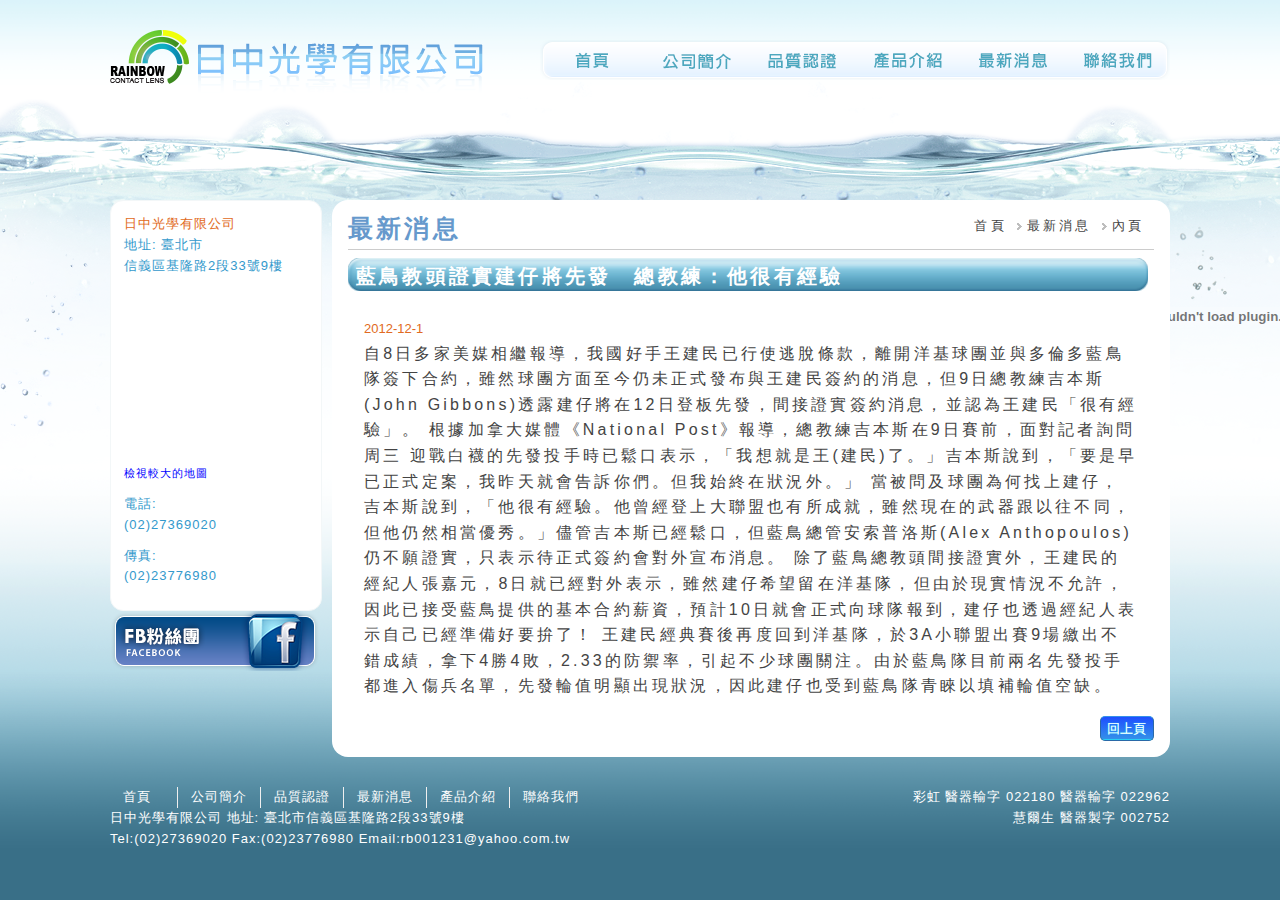
<file: export/web/news_sub.html>
<!doctype html>
<html>
<head>
<meta charset="utf-8">
<title>日中光學有限公司</title>
<link rel="stylesheet" href="css/import.css" type="text/css" media="all" />
<script data-main="js/main" src="js/require.js"></script>
</head>
<body>
<div class="wrap_bg">
  <div class="wrap_bg_sky"></div>
  <div class="wrap_bg_water">
  <div class="wrap_bg_water-bubble"><embed src="swf/bubble.swf" wmode="transparent" class="obj_bubble"></embed></div>
  <div class="wrap_bg_water-main"></div>
  </div>
</div>
<div class="wrap">
  <div class="wrap_header">
    <h1 class="logo fo_clearText fo_pullLeft">日中光學有限公司</h1>
    <div class="wrap_menu fo_pullRight fo_paddingTop_10">
      <ul class="fl_menu">
        <li><a href="index.html"><img src="images/btn_index.png" class="pg_pb" /></a></li>
        <li><a href="about.html"><img src="images/btn_about.png" class="pg_pb" /></a></li>
        <li><a href="qa.html"><img src="images/btn_qa.png" class="pg_pb" /></a></li>
        <li><a href="product.html"><img src="images/btn_product.png" class="pg_pb" /></a></li>
        <li><a href="news.html"><img src="images/btn_news.png" class="pg_pb" /></a></li>
        <li><a href="contactUs.html"><img src="images/btn_contactUs.png" class="pg_pb" /></a></li>
      </ul>
    </div>
  </div>
  <div class="wrap_content-sub">
    <div class="fo_width_20">
      <div class="list_menu fo_radiusMax">
        <div class="fo_paddingMax">
          <ul>
            <li><strong>日中光學有限公司</strong><br />
              地址: 臺北市<br />
              信義區基隆路2段33號9樓
              <iframe width="180" height="180" frameborder="0" scrolling="no" marginheight="0" marginwidth="0" src="https://maps.google.com.tw/maps?f=q&amp;source=s_q&amp;hl=zh-TW&amp;geocode=&amp;q=%E8%87%BA%E5%8C%97%E5%B8%82%E4%BF%A1%E7%BE%A9%E5%8D%80%E5%9F%BA%E9%9A%86%E8%B7%AF2%E6%AE%B533%E8%99%9F9%E6%A8%93&amp;sll=25.085406,121.561501&amp;sspn=0.419766,0.837021&amp;brcurrent=3,0x3442abadec7543e7:0x5dbcdd8252aeabe7,0,0x3442ac6b61dbbd9d:0xc0c243da98cba64b&amp;ie=UTF8&amp;hq=&amp;hnear=110%E5%8F%B0%E5%8C%97%E5%B8%82%E4%BF%A1%E7%BE%A9%E5%8D%80%E5%9F%BA%E9%9A%86%E8%B7%AF%E4%BA%8C%E6%AE%B533%E8%99%9F&amp;ll=25.031482,121.558895&amp;spn=0.006562,0.013078&amp;t=m&amp;z=14&amp;output=embed"></iframe>
              <br />
              <small><a href="https://maps.google.com.tw/maps?f=q&amp;source=embed&amp;hl=zh-TW&amp;geocode=&amp;q=%E8%87%BA%E5%8C%97%E5%B8%82%E4%BF%A1%E7%BE%A9%E5%8D%80%E5%9F%BA%E9%9A%86%E8%B7%AF2%E6%AE%B533%E8%99%9F9%E6%A8%93&amp;sll=25.085406,121.561501&amp;sspn=0.419766,0.837021&amp;brcurrent=3,0x3442abadec7543e7:0x5dbcdd8252aeabe7,0,0x3442ac6b61dbbd9d:0xc0c243da98cba64b&amp;ie=UTF8&amp;hq=&amp;hnear=110%E5%8F%B0%E5%8C%97%E5%B8%82%E4%BF%A1%E7%BE%A9%E5%8D%80%E5%9F%BA%E9%9A%86%E8%B7%AF%E4%BA%8C%E6%AE%B533%E8%99%9F&amp;ll=25.031482,121.558895&amp;spn=0.006562,0.013078&amp;t=m&amp;z=14" style="color:#0000FF;text-align:left">檢視較大的地圖</a></small> </li>
            <li>電話: <br />
              (02)27369020</li>
            <li>傳真: <br />
              (02)23776980</li>
          </ul>
        </div>      </div><a href="images/about.html"><img src="images/btn4_facebook.png" /></a>    </div>
    <div class="fo_width_80">
      <div class="fo_paddingLeft_10">
        <div class="fo_width_100 fo_radiusMax fo_background-white">
          <div class="fo_paddingMax">
            <ul class="menu_sitemap fo_pullRight">
              <li>首頁</li>
              <li>最新消息</li>
              <li>內頁</li>
            </ul>
            <h2>最新消息</h2>
            <hr />
            <h3>藍鳥教頭證實建仔將先發　總教練：他很有經驗</h3>
            <p class="fo_marginMax"> <strong class="font2">2012-12-1</strong><br />
              自8日多家美媒相繼報導，我國好手王建民已行使逃脫條款，離開洋基球團並與多倫多藍鳥隊簽下合約，雖然球團方面至今仍未正式發布與王建民簽約的消息，但9日總教練吉本斯(John Gibbons)透露建仔將在12日登板先發，間接證實簽約消息，並認為王建民「很有經驗」。
              根據加拿大媒體《National Post》報導，總教練吉本斯在9日賽前，面對記者詢問周三 迎戰白襪的先發投手時已鬆口表示，「我想就是王(建民)了。」吉本斯說到，「要是早已正式定案，我昨天就會告訴你們。但我始終在狀況外。」
              當被問及球團為何找上建仔，吉本斯說到，「他很有經驗。他曾經登上大聯盟也有所成就，雖然現在的武器跟以往不同，但他仍然相當優秀。」儘管吉本斯已經鬆口，但藍鳥總管安索普洛斯(Alex Anthopoulos)仍不願證實，只表示待正式簽約會對外宣布消息。
              除了藍鳥總教頭間接證實外，王建民的經紀人張嘉元，8日就已經對外表示，雖然建仔希望留在洋基隊，但由於現實情況不允許，因此已接受藍鳥提供的基本合約薪資，預計10日就會正式向球隊報到，建仔也透過經紀人表示自己已經準備好要拚了！
              王建民經典賽後再度回到洋基隊，於3A小聯盟出賽9場繳出不錯成績，拿下4勝4敗，2.33的防禦率，引起不少球團關注。由於藍鳥隊目前兩名先發投手都進入傷兵名單，先發輪值明顯出現狀況，因此建仔也受到藍鳥隊青睞以填補輪值空缺。 </p>
            <div class="fo_textRight">
              <input type="button" value="回上頁" onclick="javascript:history.back()"/>
            </div>
          </div>
        </div>
      </div>
    </div>
  </div>
  <div class="wrap_footer-sub font">
    <div class="fo_width_50">
      <ul class="font fl_menu_sub1">
        <li><a href="#">首頁</a></li>
        <li><a href="#">公司簡介</a></li>
        <li><a href="#">品質認證</a></li>
        <li><a href="#">最新消息</a></li>
        <li><a href="#">產品介紹</a></li>
        <li><a href="#">聯絡我們</a></li>
      </ul>
      <br />
      日中光學有限公司     地址: 臺北市信義區基隆路2段33號9樓<br />
      Tel:(02)27369020    Fax:(02)23776980    Email:rb001231@yahoo.com.tw </div>
    <div class="fo_width_50 fo_pullLeft fo_textRight"> 彩虹          醫器輸字 022180
      醫器輸字 022962<br />
      慧爾生      醫器製字 002752 </div>
  </div>
</div>
</body>
</html>
</file>
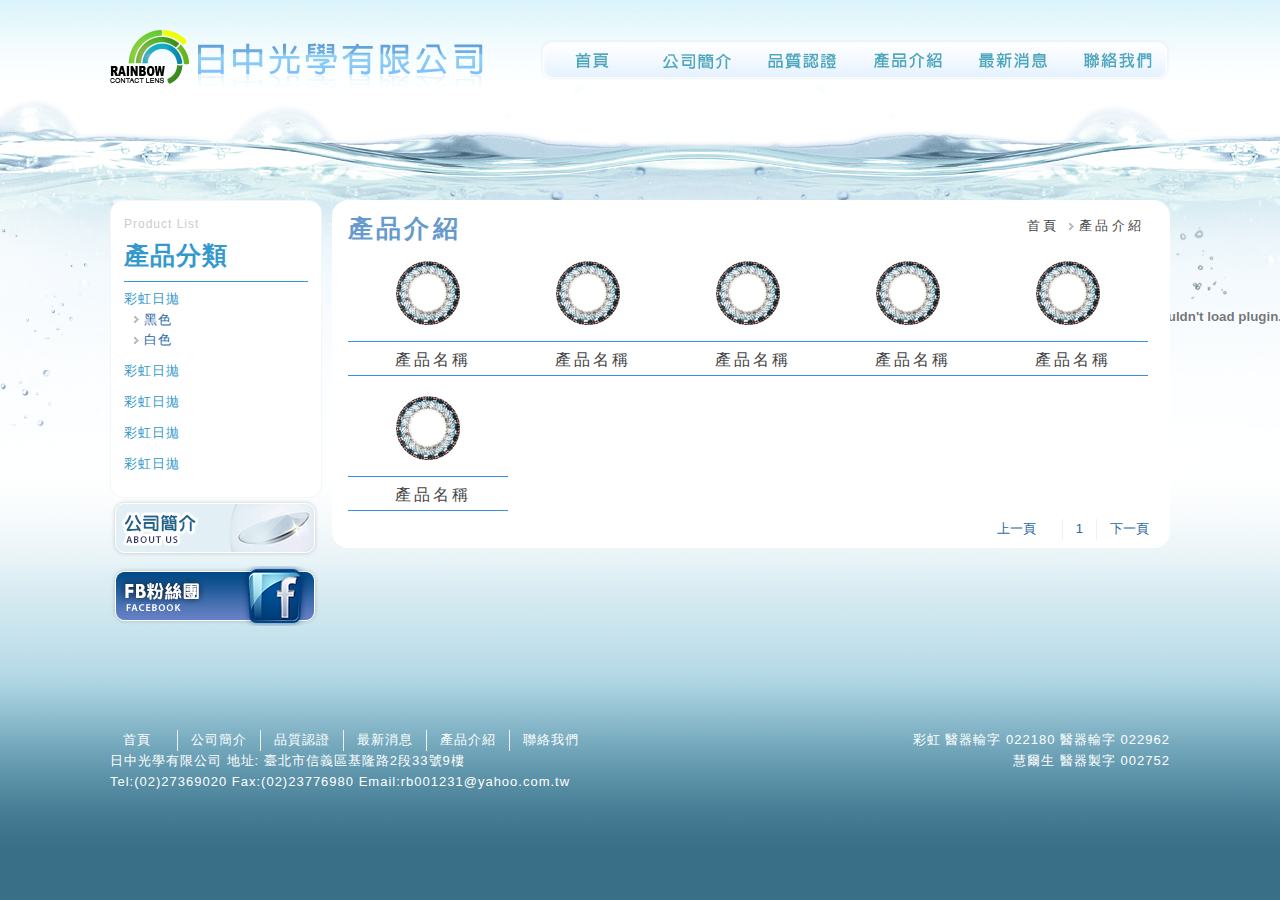
<file: export/web/product.html>
<!doctype html>
<html>
<head>
<meta charset="utf-8">
<title>日中光學有限公司</title>
<link rel="stylesheet" href="css/import.css" type="text/css" media="all" />
<script data-main="js/main" src="js/require.js"></script>
</head>
<body>
<div class="wrap_bg">
  <div class="wrap_bg_sky"></div>
  <div class="wrap_bg_water">
  <div class="wrap_bg_water-bubble"><embed src="swf/bubble.swf" wmode="transparent" class="obj_bubble"></embed></div>
  <div class="wrap_bg_water-main"></div>
  </div>
</div>
<div class="wrap">
  <div class="wrap_header">
    <h1 class="logo fo_clearText fo_pullLeft">日中光學有限公司</h1>
    <div class="wrap_menu fo_pullRight fo_paddingTop_10">
      <ul class="fl_menu">
        <li><a href="index.html"><img src="images/btn_index.png" class="pg_pb" /></a></li>
        <li><a href="about.html"><img src="images/btn_about.png" class="pg_pb" /></a></li>
        <li><a href="qa.html"><img src="images/btn_qa.png" class="pg_pb" /></a></li>
        <li><a href="product.html"><img src="images/btn_product.png" class="pg_pb" /></a></li>
        <li><a href="news.html"><img src="images/btn_news.png" class="pg_pb" /></a></li>
        <li><a href="contactUs.html"><img src="images/btn_contactUs.png" class="pg_pb" /></a></li>
      </ul>
    </div>
  </div>
  <div class="wrap_content-sub">
    <div class="fo_width_20">
      <div class="list_menu fo_radiusMax">
        <div class="fo_paddingMax"><cite>Product List</cite>
          <h2>產品分類</h2>
          <hr />
          <ul>
            <li>彩虹日拋
              <ul class="list_menu2">
                <li><a href="#">黑色</a></li>
                <li><a href="#">白色</a></li>
              </ul>
            </li>
            <li>彩虹日拋</li>
            <li>彩虹日拋</li>
            <li>彩虹日拋</li>
            <li>彩虹日拋</li>
          </ul>
        </div>
      </div>
      <a href="images/about.html"><img src="images/btn4_about.png" /></a><br /><a href="images/about.html"><img src="images/btn4_facebook.png" /></a>  </div>
    <div class="fo_width_80">
      <div class="fo_paddingLeft_10">
        <div class="fo_width_100 fo_radiusMax fo_background-white">
          <div class="fo_paddingMax">
            <ul class="menu_sitemap fo_pullRight">
              <li>首頁</li>
              <li>產品介紹</li>
            </ul>
            <h2>產品介紹</h2>
            <ul class="list_product fo_width_100">
              <li>
                <div class="photo"><a href="product_sub.html"><img src="images/demo_1.jpg" style="width:64px" /></a></div>
                <div class="detail">產品名稱</div>
              </li>
              <li>
                <div class="photo"><a href="product_sub.html"><img src="images/demo_1.jpg" style="width:64px" /></a></div>
                <div class="detail">產品名稱</div>
              </li>
              <li>
                <div class="photo"><a href="product_sub.html"><img src="images/demo_1.jpg" style="width:64px" /></a></div>
                <div class="detail">產品名稱</div>
              </li>              <li>
                <div class="photo"><a href="product_sub.html"><img src="images/demo_1.jpg" style="width:64px" /></a></div>
                <div class="detail">產品名稱</div>
              </li>
              <li>
                <div class="photo"><a href="product_sub.html"><img src="images/demo_1.jpg" style="width:64px" /></a></div>
                <div class="detail">產品名稱</div>
              </li>
              <li>
                <div class="photo"><a href="product_sub.html"><img src="images/demo_1.jpg" style="width:64px" /></a></div>
                <div class="detail">產品名稱</div>
              </li>
            </ul>
            <div class="fo_margin fo_width_100">
              <ul class="fl_menu_sub1 font2 fo_pullRight">
                <li><a href="#">上一頁</a></li>
                <li><a href="#">1</a></li>
                <li><a href="#">下一頁</a></li>
              </ul>
            </div>
          </div>
        </div>
      </div>
    </div>
  </div>
  <div class="wrap_footer-sub font">
    <div class="fo_width_50">
      <ul class="fl_menu_sub1">
        <li><a href="#">首頁</a></li>
        <li><a href="#">公司簡介</a></li>
        <li><a href="#">品質認證</a></li>
        <li><a href="#">最新消息</a></li>
        <li><a href="#">產品介紹</a></li>
        <li><a href="#">聯絡我們</a></li>
      </ul>
      <br />
      日中光學有限公司     地址: 臺北市信義區基隆路2段33號9樓<br />
      Tel:(02)27369020    Fax:(02)23776980    Email:rb001231@yahoo.com.tw </div>
    <div class="fo_width_50 fo_pullLeft fo_textRight"> 彩虹          醫器輸字 022180
      醫器輸字 022962<br />
      慧爾生      醫器製字 002752 </div>
  </div>
</div>
</body>
</html>
</file>
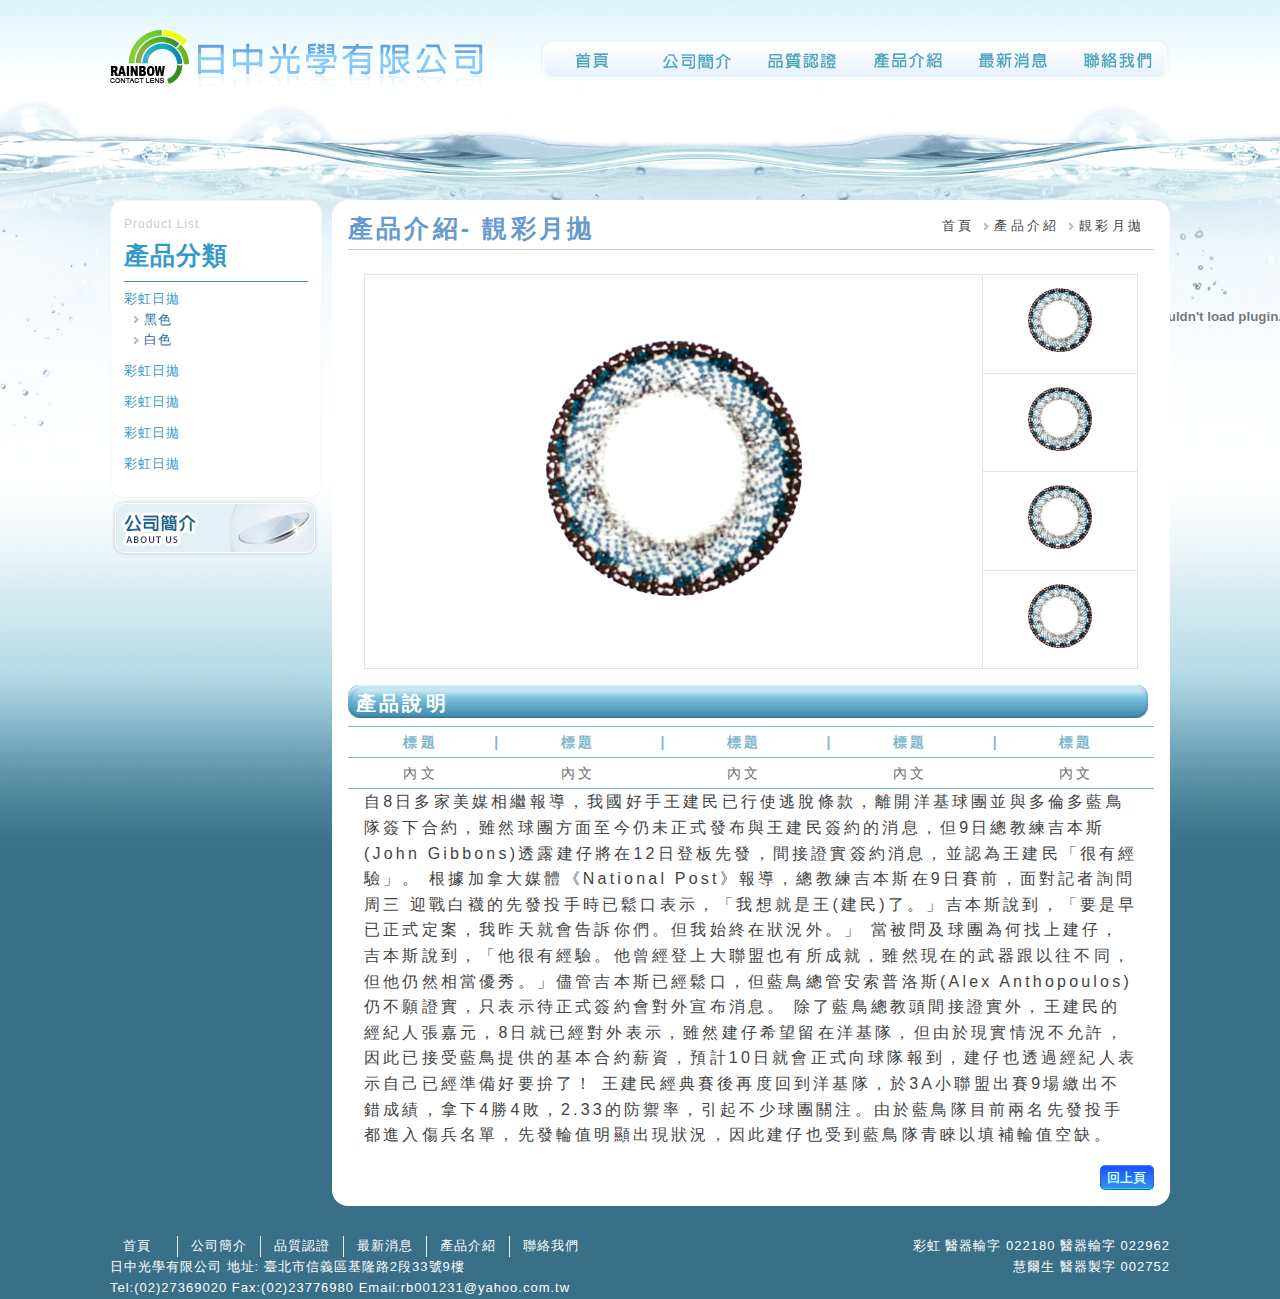
<file: export/web/product_sub.html>
<!doctype html>
<html>
<head>
<meta charset="utf-8">
<title>日中光學有限公司</title>
<link rel="stylesheet" href="css/import.css" type="text/css" media="all" />
<script data-main="js/main" src="js/require.js"></script>
</head>
<body>
<div class="wrap_bg">
  <div class="wrap_bg_sky"></div>
  <div class="wrap_bg_water">
  <div class="wrap_bg_water-bubble"><embed src="swf/bubble.swf" wmode="transparent" class="obj_bubble"></embed></div>
  <div class="wrap_bg_water-main"></div>
  </div>
</div>
<div class="wrap">
<div class="wrap_header">
  <h1 class="logo fo_clearText fo_pullLeft">日中光學有限公司</h1>
  <div class="wrap_menu fo_pullRight fo_paddingTop_10">
    <ul class="fl_menu">
      <li><a href="index.html"><img src="images/btn_index.png" class="pg_pb" /></a></li>
      <li><a href="about.html"><img src="images/btn_about.png" class="pg_pb" /></a></li>
      <li><a href="qa.html"><img src="images/btn_qa.png" class="pg_pb" /></a></li>
      <li><a href="product.html"><img src="images/btn_product.png" class="pg_pb" /></a></li>
      <li><a href="news.html"><img src="images/btn_news.png" class="pg_pb" /></a></li>
      <li><a href="contactUs.html"><img src="images/btn_contactUs.png" class="pg_pb" /></a></li>
    </ul>
  </div>
</div>
<div class="wrap_content-sub">
  <div class="fo_width_20">
    <div class="list_menu fo_radiusMax">
      <div class="fo_paddingMax"><cite>Product List</cite>
        <h2>產品分類</h2>
        <hr />
        <ul>
          <li>彩虹日拋
            <ul class="list_menu2">
              <li><a href="#">黑色</a></li>
              <li><a href="#">白色</a></li>
            </ul>
          </li>
          <li>彩虹日拋</li>
          <li>彩虹日拋</li>
          <li>彩虹日拋</li>
          <li>彩虹日拋</li>
        </ul>
      </div>
    </div>
    <a href="images/about.html"><img src="images/btn4_about.png" /></a> </div>
  <div class="fo_width_80">
    <div class="fo_paddingLeft_10">
      <div class="fo_width_100 fo_radiusMax fo_background-white">
        <div class="fo_paddingMax">
          <ul class="menu_sitemap fo_pullRight">
            <li>首頁</li>
            <li>產品介紹</li>
            <li>靚彩月拋</li>
          </ul>
          <h2>產品介紹- 靚彩月拋</h2>
          <hr />
          <div class="fo_paddingMax">
            <table class="fl_tableblue_sub1" width="100%">
              <tr>
                <td rowspan="4" width="80%" align="center"><div class="fo_padding"><a href="images/demo_1.jpg" class="lightbox" data-fancybox-group="gallery"><img src="images/demo_1.jpg" style="width:256px" /></a></div></td>
                <td width="20%" align="center"><div class="fo_padding"><a href="images/demo_1.jpg" class="lightbox" data-fancybox-group="gallery"><img src="images/demo_1.jpg" style="width:64px" /></a></div></td>
              </tr>
              <tr>
                <td align="center"><div class="fo_padding"><a href="images/demo_1.jpg" class="lightbox" data-fancybox-group="gallery"><img src="images/demo_1.jpg" style="width:64px" /></a></div></td>
              </tr>
              <tr>
                <td align="center"><div class="fo_padding"><a href="images/demo_1.jpg" class="lightbox" data-fancybox-group="gallery"><img src="images/demo_1.jpg" style="width:64px" /></a></div></td>
              </tr>
              <tr>
                <td align="center"><div class="fo_padding"><a href="images/demo_1.jpg" class="lightbox" data-fancybox-group="gallery"><img src="images/demo_1.jpg" style="width:64px" /></a></div></td>
              </tr>
            </table>
          </div>
          <h3>產品說明</h3>
          <table class="table_data fo_width_100">
            <thead>
              <tr>
                <th>標題</th>
                <th>標題</th>
                <th>標題</th>
                <th>標題</th>
                <th>標題</th>
              </tr>
            </thead>
            <tr>
              <td>內文</td>
              <td>內文</td>
              <td>內文</td>
              <td>內文</td>
              <td>內文</td>
            </tr>
          </table>
          <p class="fo_marginMax">自8日多家美媒相繼報導，我國好手王建民已行使逃脫條款，離開洋基球團並與多倫多藍鳥隊簽下合約，雖然球團方面至今仍未正式發布與王建民簽約的消息，但9日總教練吉本斯(John Gibbons)透露建仔將在12日登板先發，間接證實簽約消息，並認為王建民「很有經驗」。
            根據加拿大媒體《National Post》報導，總教練吉本斯在9日賽前，面對記者詢問周三 迎戰白襪的先發投手時已鬆口表示，「我想就是王(建民)了。」吉本斯說到，「要是早已正式定案，我昨天就會告訴你們。但我始終在狀況外。」
            當被問及球團為何找上建仔，吉本斯說到，「他很有經驗。他曾經登上大聯盟也有所成就，雖然現在的武器跟以往不同，但他仍然相當優秀。」儘管吉本斯已經鬆口，但藍鳥總管安索普洛斯(Alex Anthopoulos)仍不願證實，只表示待正式簽約會對外宣布消息。
            除了藍鳥總教頭間接證實外，王建民的經紀人張嘉元，8日就已經對外表示，雖然建仔希望留在洋基隊，但由於現實情況不允許，因此已接受藍鳥提供的基本合約薪資，預計10日就會正式向球隊報到，建仔也透過經紀人表示自己已經準備好要拚了！
            王建民經典賽後再度回到洋基隊，於3A小聯盟出賽9場繳出不錯成績，拿下4勝4敗，2.33的防禦率，引起不少球團關注。由於藍鳥隊目前兩名先發投手都進入傷兵名單，先發輪值明顯出現狀況，因此建仔也受到藍鳥隊青睞以填補輪值空缺。 </p>
          <div class="fo_textRight">
            <input type="button" value="回上頁" onclick="javascript:history.back()"/>
          </div>
        </div>
      </div>
    </div>
  </div>
</div>
  <div class="wrap_footer-sub font">
    <div class="fo_width_50">
      <ul class="fl_menu_sub1">
        <li><a href="#">首頁</a></li>
        <li><a href="#">公司簡介</a></li>
        <li><a href="#">品質認證</a></li>
        <li><a href="#">最新消息</a></li>
        <li><a href="#">產品介紹</a></li>
        <li><a href="#">聯絡我們</a></li>
      </ul>
      <br />
      日中光學有限公司     地址: 臺北市信義區基隆路2段33號9樓<br />
      Tel:(02)27369020    Fax:(02)23776980    Email:rb001231@yahoo.com.tw </div>
    <div class="fo_width_50 fo_pullLeft fo_textRight"> 彩虹          醫器輸字 022180
      醫器輸字 022962<br />
      慧爾生      醫器製字 002752 </div>
  </div></div>
</body>
</html>
</file>
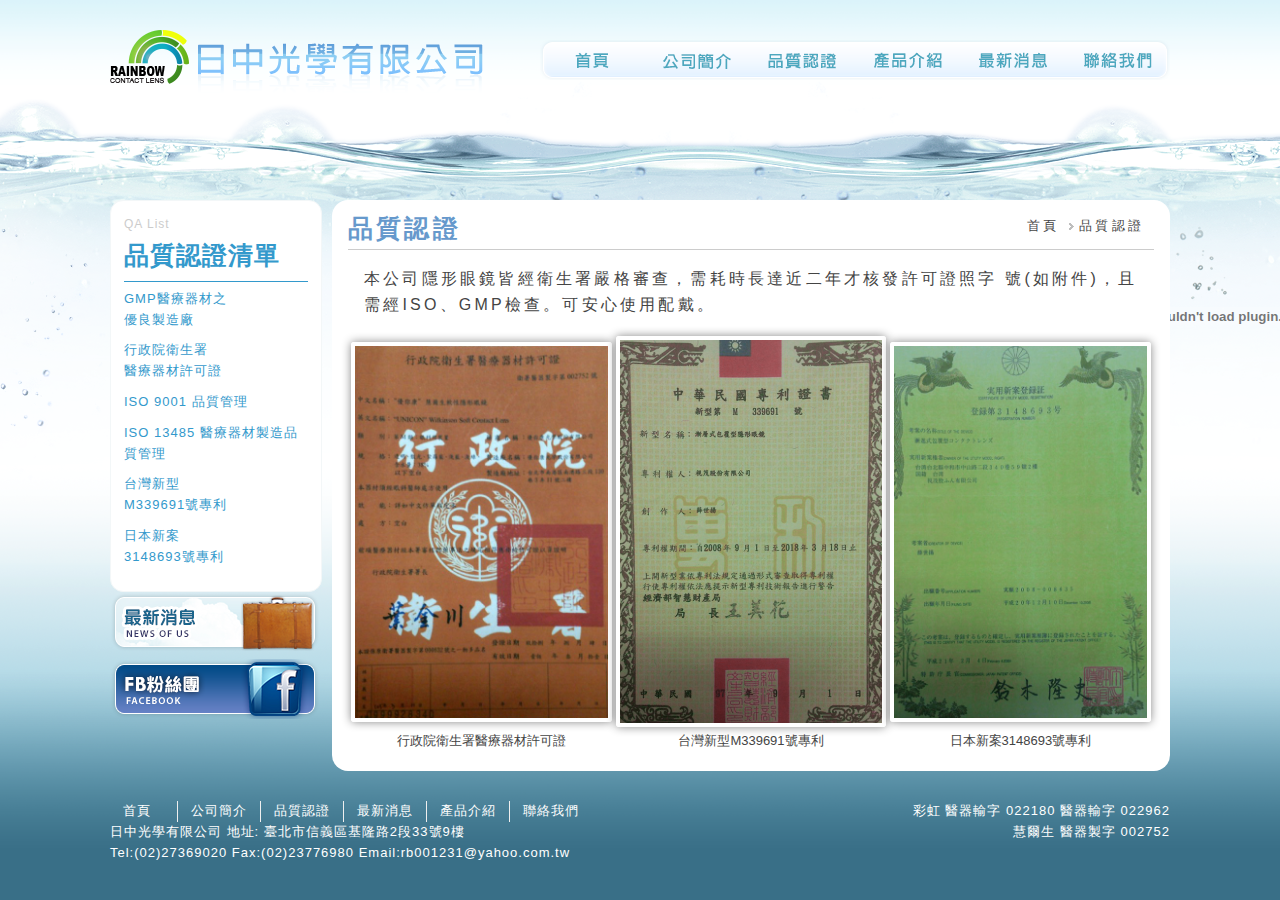
<file: export/web/qa.html>
<!doctype html>
<html>
<head>
<meta charset="utf-8">
<title>日中光學有限公司</title>
<link rel="stylesheet" href="css/import.css" type="text/css" media="all" />
<script data-main="js/main" src="js/require.js"></script>
</head>
<body>
<div class="wrap_bg">
  <div class="wrap_bg_sky"></div>
  <div class="wrap_bg_water">
  <div class="wrap_bg_water-bubble"><embed src="swf/bubble.swf" wmode="transparent" class="obj_bubble"></embed></div>
  <div class="wrap_bg_water-main"></div>
  </div>
</div>
<div class="wrap">
  <div class="wrap_header">
    <h1 class="logo fo_clearText fo_pullLeft">日中光學有限公司</h1>
    <div class="wrap_menu fo_pullRight fo_paddingTop_10">
      <ul class="fl_menu">
        <li><a href="index.html"><img src="images/btn_index.png" class="pg_pb" /></a></li>
        <li><a href="about.html"><img src="images/btn_about.png" class="pg_pb" /></a></li>
        <li><a href="qa.html"><img src="images/btn_qa.png" class="pg_pb" /></a></li>
        <li><a href="product.html"><img src="images/btn_product.png" class="pg_pb" /></a></li>
        <li><a href="news.html"><img src="images/btn_news.png" class="pg_pb" /></a></li>
        <li><a href="contactUs.html"><img src="images/btn_contactUs.png" class="pg_pb" /></a></li>
      </ul>
    </div>
  </div>
  <div class="wrap_content-sub">
    <div class="fo_width_20">
      <div class="list_menu fo_radiusMax">
        <div class="fo_paddingMax"><cite>QA List</cite>
          <h2>品質認證清單</h2>
          <hr />
          <ul>
            <li>GMP醫療器材之<br />
              優良製造廠</li>
            <li>行政院衛生署<br />
              醫療器材許可證</li>
            <li>ISO 9001 品質管理</li>
            <li>ISO 13485 醫療器材製造品質管理</li>
            <li>台灣新型<br />
              M339691號專利</li>
            <li>日本新案<br />
              3148693號專利</li>
          </ul>
        </div>
      </div><a href="images/news.html"><img src="images/btn4_news.png" /></a><br /><a href="images/about.html"><img src="images/btn4_facebook.png" /></a>
    </div>
    <div class="fo_width_80">
      <div class="fo_paddingLeft_10">
        <div class="fo_width_100 fo_radiusMax fo_background-white">
          <div class="fo_paddingMax">
            <ul class="menu_sitemap fo_pullRight">
              <li>首頁</li>
              <li>品質認證</li>
            </ul>
            <h2>品質認證</h2>
            <hr />
            <p class="fo_marginMax">本公司隱形眼鏡皆經衛生署嚴格審查，需耗時長達近二年才核發許可證照字
              號(如附件)，且需經ISO、GMP檢查。可安心使用配戴。</p>
            <table width="100%"
              
            <tr>
              <td width="33%" align="center"><a href="images/pic_qa.jpg" class="lightbox" data-fancybox-group="gallery"><img src="images/pic_qa.jpg" class="fo_polaroid fo_width_100"></a></td>
              <td width="34%" align="center"><a href="images/pic_qa2.jpg" class="lightbox" data-fancybox-group="gallery"><img src="images/pic_qa2.jpg" class="fo_polaroid fo_width_100"></a></td>
              <td width="33%" align="center"><a href="images/pic_qa3.jpg" class="lightbox" data-fancybox-group="gallery"><img src="images/pic_qa3.jpg" class="fo_polaroid fo_width_100"></a></td>
            </tr>
            <tr>
              <td align="center" class="font2">行政院衛生署醫療器材許可證</td>
              <td align="center" class="font2">台灣新型M339691號專利</td>
              <td align="center" class="font2">日本新案3148693號專利</td>
            </tr>
            </table>
          </div>
        </div>
      </div>
    </div>
  </div>
  <div class="wrap_footer-sub font">
    <div class="fo_width_50">
      <ul class="font fl_menu_sub1">
        <li><a href="#">首頁</a></li>
        <li><a href="#">公司簡介</a></li>
        <li><a href="#">品質認證</a></li>
        <li><a href="#">最新消息</a></li>
        <li><a href="#">產品介紹</a></li>
        <li><a href="#">聯絡我們</a></li>
      </ul>
      <br />
      日中光學有限公司     地址: 臺北市信義區基隆路2段33號9樓<br />
      Tel:(02)27369020    Fax:(02)23776980    Email:rb001231@yahoo.com.tw </div>
    <div class="fo_width_50 fo_pullLeft fo_textRight"> 彩虹          醫器輸字 022180
      醫器輸字 022962<br />
      慧爾生      醫器製字 002752 </div>
  </div>
</div>
</body>
</html>
</file>
<file: export/web/css/import.css>
@charset "utf-8";

@import "layout.css";

/* Fastest */
@import "fs-blue.css";
@import "fl-blue.css";
@import "fo.css";

/* Fancybox */
@import "jquery.fancybox.css";

@import "style.css";
</file>
